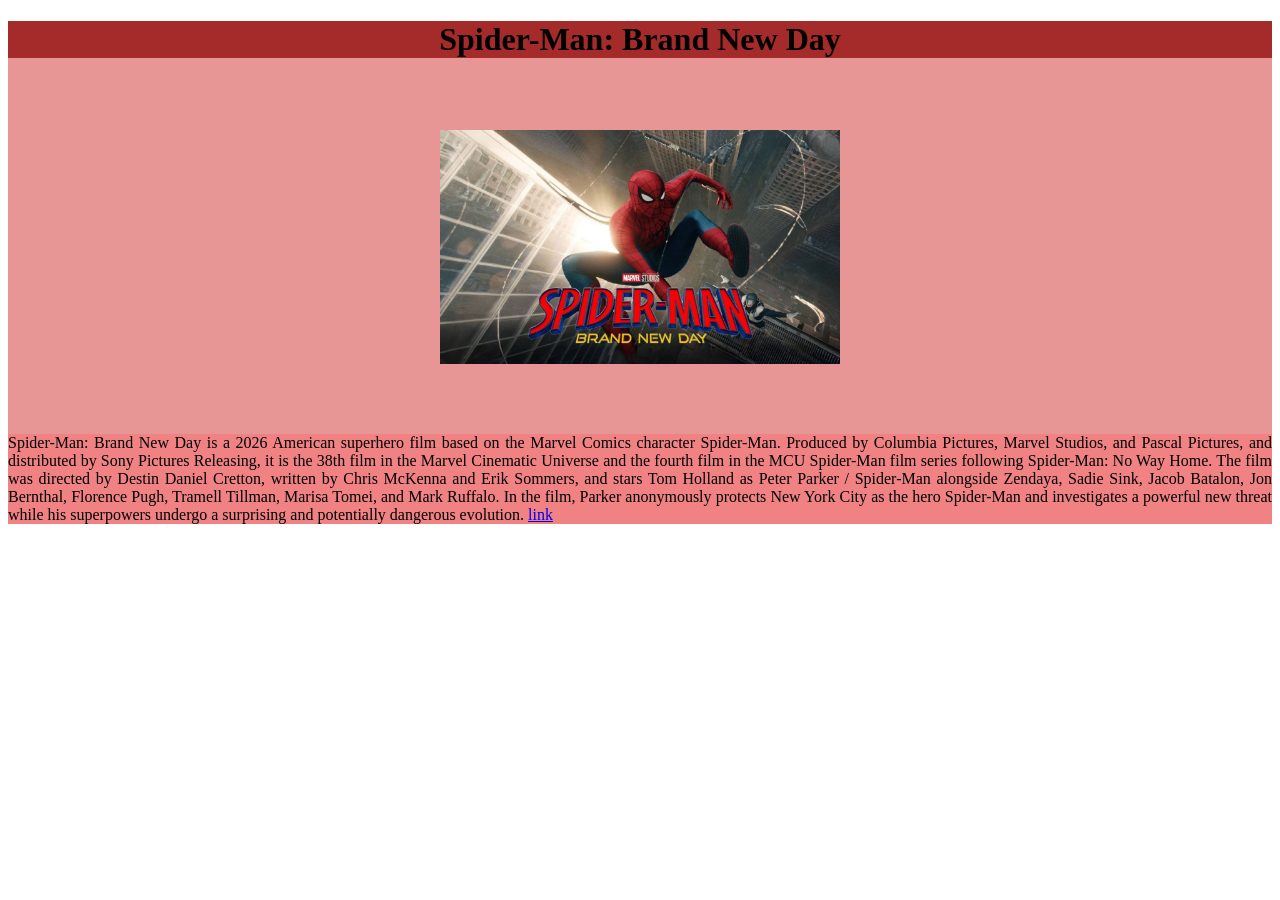
<file: index.html>
<!DOCTYPE html>
<html lang="en">
<head>
    <meta charset="UTF-8">
    <meta name="viewport" content="width=device-width, initial-scale=1.0">
    <title>Document</title>
    <link rel="stylesheet" href="webs.css">
</head>
<body>
    <div class="one"> 
    <h1 class="spi">Spider-Man: Brand New Day</h1>
<img src="brand-new-day.jpg" alt="" class="spider">
    <p class="two">Spider-Man: Brand New Day is a 2026 American superhero film based on the Marvel Comics character Spider-Man. Produced by Columbia Pictures, Marvel Studios, and Pascal Pictures, and distributed by Sony Pictures Releasing, it is the 38th film in the Marvel Cinematic Universe and the fourth film in the MCU Spider-Man film series following Spider-Man: No Way Home. The film was directed by Destin Daniel Cretton, written by Chris McKenna and Erik Sommers, and stars Tom Holland as Peter Parker / Spider-Man alongside Zendaya, Sadie Sink, Jacob Batalon, Jon Bernthal, Florence Pugh, Tramell Tillman, Marisa Tomei, and Mark Ruffalo. In the film, Parker anonymously protects New York City as the hero Spider-Man and investigates a powerful new threat while his superpowers undergo a surprising and potentially dangerous evolution. <a href="https://en.wikipedia.org/wiki/Spider-Man:_Brand_New_Day">link</a></p>
    </div>
</body>
</html>
</file>
<file: webs.css>
.spider{
text-align: center;
    width: 400px;
    margin: 50px;
   
}
.spi{
    background-color: brown;
}
.one{
text-align: center;
background-color: rgb(231, 149, 149);

}
.two{
    text-align: justify;
    background-color: rgb(240, 130, 132);
}
</file>
